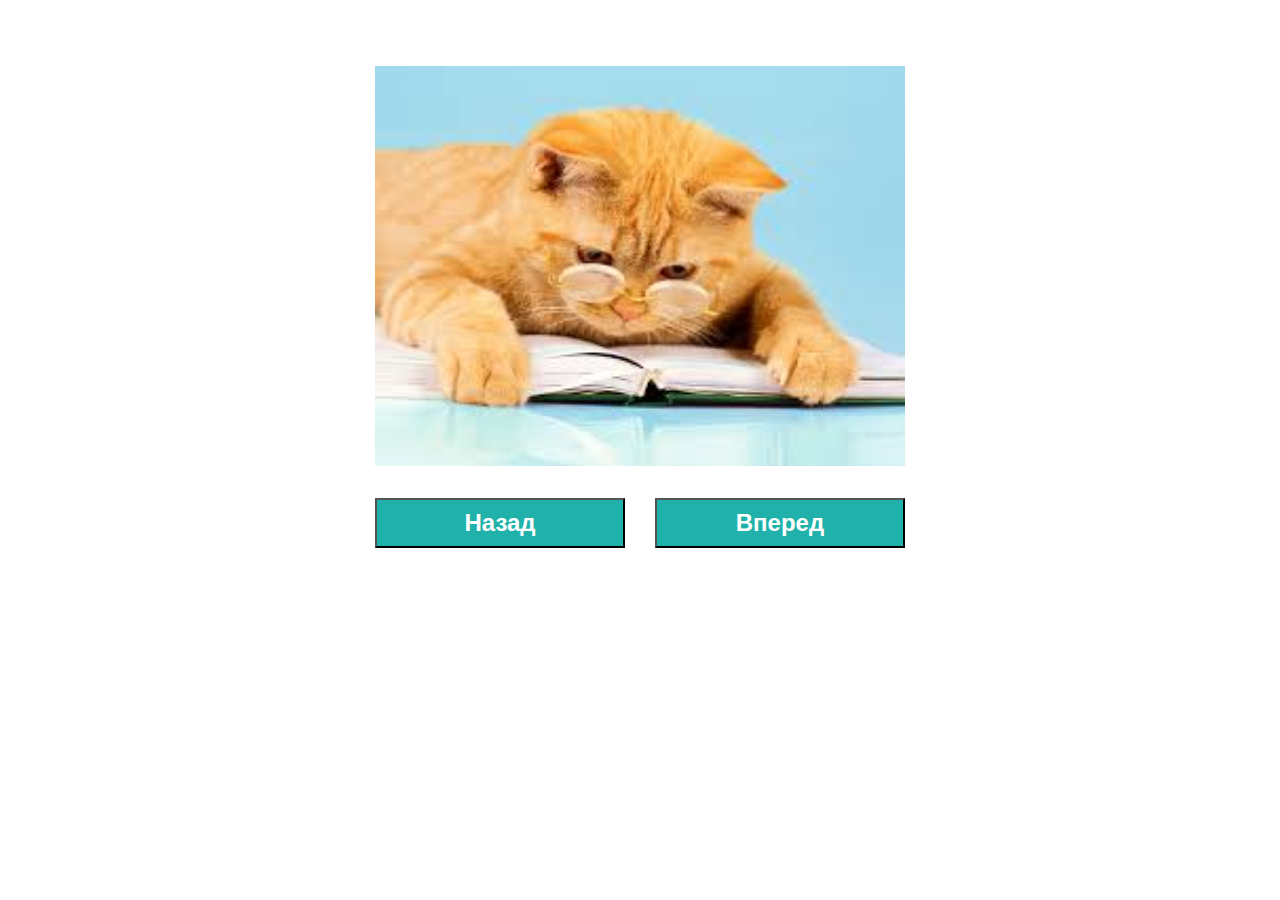
<file: part1/index.html>
<!DOCTYPE html>
<html lang="ru">
<head>
    <meta charset="UTF-8">
    <meta name="viewport" content="width=device-width, initial-scale=1.0">
    <title>I_Love_JS</title>
    <link rel="stylesheet" href="style.css">
</head>
<body>
    <div class="main">
        <img src="./assets/cat1.jpeg" alt="">
        <img src="./assets/cat2.jpeg" alt="">
        <button>Назад</button>
        <button>Вперед</button>
    </div>
    <script>
        function learnJS() {
            const message = "Я учу JavaScript";
            console.log(message);
        }
        learnJS();

        const images = document.querySelectorAll('img');
        const buttons = document.querySelectorAll('button');
        let currentImage = 0;

        images[1].style.display = 'none';

        buttons.forEach((button) => {
            button.addEventListener('click', () => {
                images[currentImage].style.display = 'none';
                currentImage = (currentImage + 1) % 2;
                images[currentImage].style.display = 'block';
            })
        });

        
    </script>
</body>
</html>
</file>
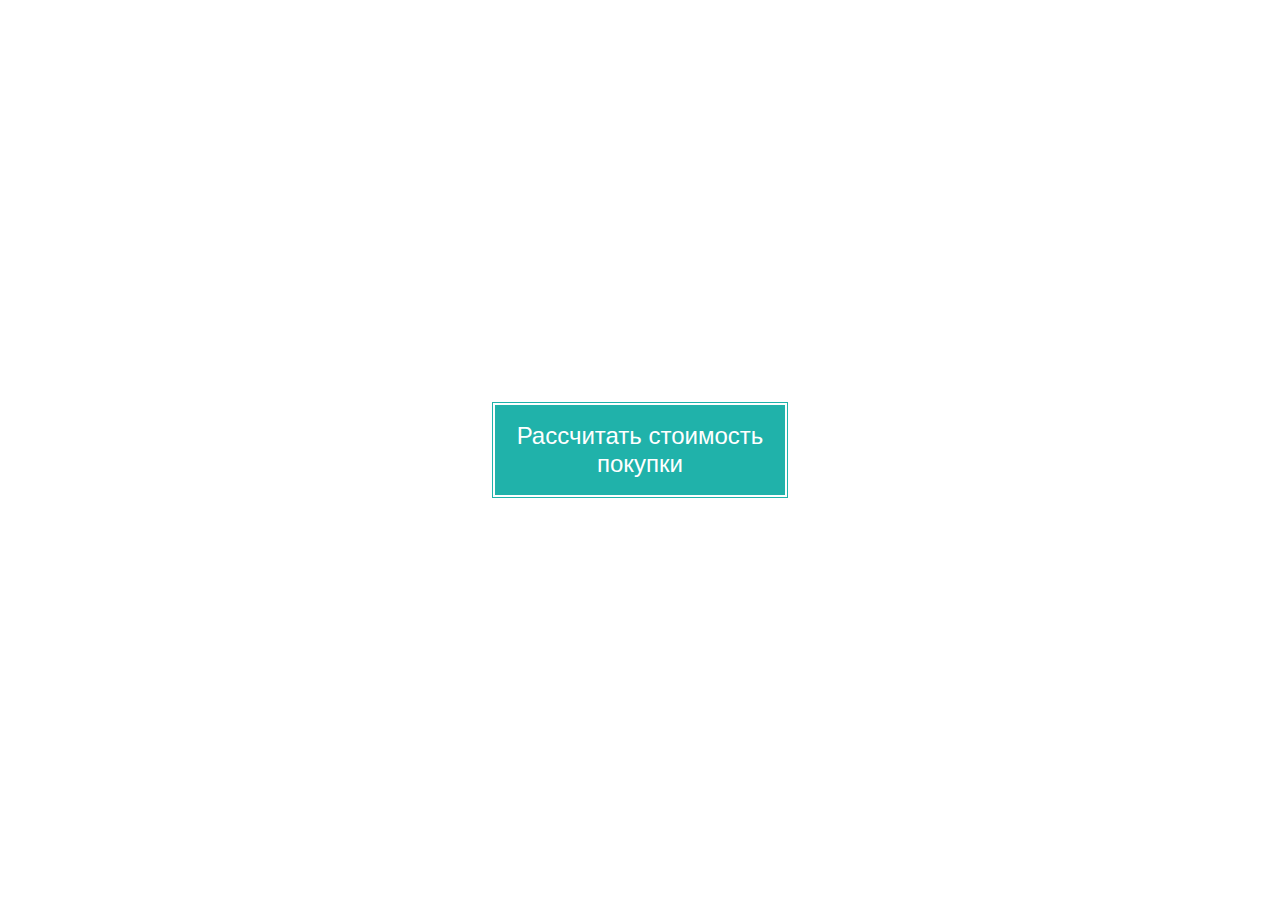
<file: part2/index.html>
<!Doctype html>
<html lang="ru">
<head>
    <meta charset="UTF-8">
    <meta name="viewport"
            content="width=device-width, user-scalable=no, initial-scale=1.0, maximum-scale=1.0, minimum-scale=1.0">
    <meta http-equiv="X-UA-Compatible" content="ie=edge">
    <title>Расчет стоимости покупки</title>
    <style>
        html, body {
            height: 100%;
            margin: 0;
        }
        body {
        display: flex;
        justify-content: center;
        align-items: center;
        }
        button {
        width: 300px;
        height: 100px;
        background-color: lightseagreen;
        color: white;
        border: double white 5px;
        font-size: x-large;
        }
    </style>
</head>
<body>

    <button onclick="calculateTotalPrice()">Рассчитать стоимость покупки</button>
    <script>
    function calculateTotalPrice(quantity = 2, price = 15000000) {
      const totalPrice = quantity * price;
        const formattedTotalPrice = totalPrice.toLocaleString('ru-RU');
        alert(`Стоимость покупки: ${formattedTotalPrice} рублей`);
    }
    </script>
</body>
</html>
</file>
<file: part1/style.css>
.main {
    display: grid;
    grid-template-columns: max-content max-content;
    grid-template-rows: max-content 10%;
    justify-content: center;
    align-content: center;
    justify-items: center; 
    align-items: center; 
    gap: 30px;
}

img {
    width: 100%;
    height: 400px;
    grid-column: 1/3;
    padding: 0px;
    margin-top: 60px;
}

button {
    width: 250px;
    height: 50px;
    display: flex; 
    justify-content: center;
    align-items: center;
    background-color: lightseagreen;
    color: white;
    font-weight: 600;
    font-size: x-large;
}
</file>
